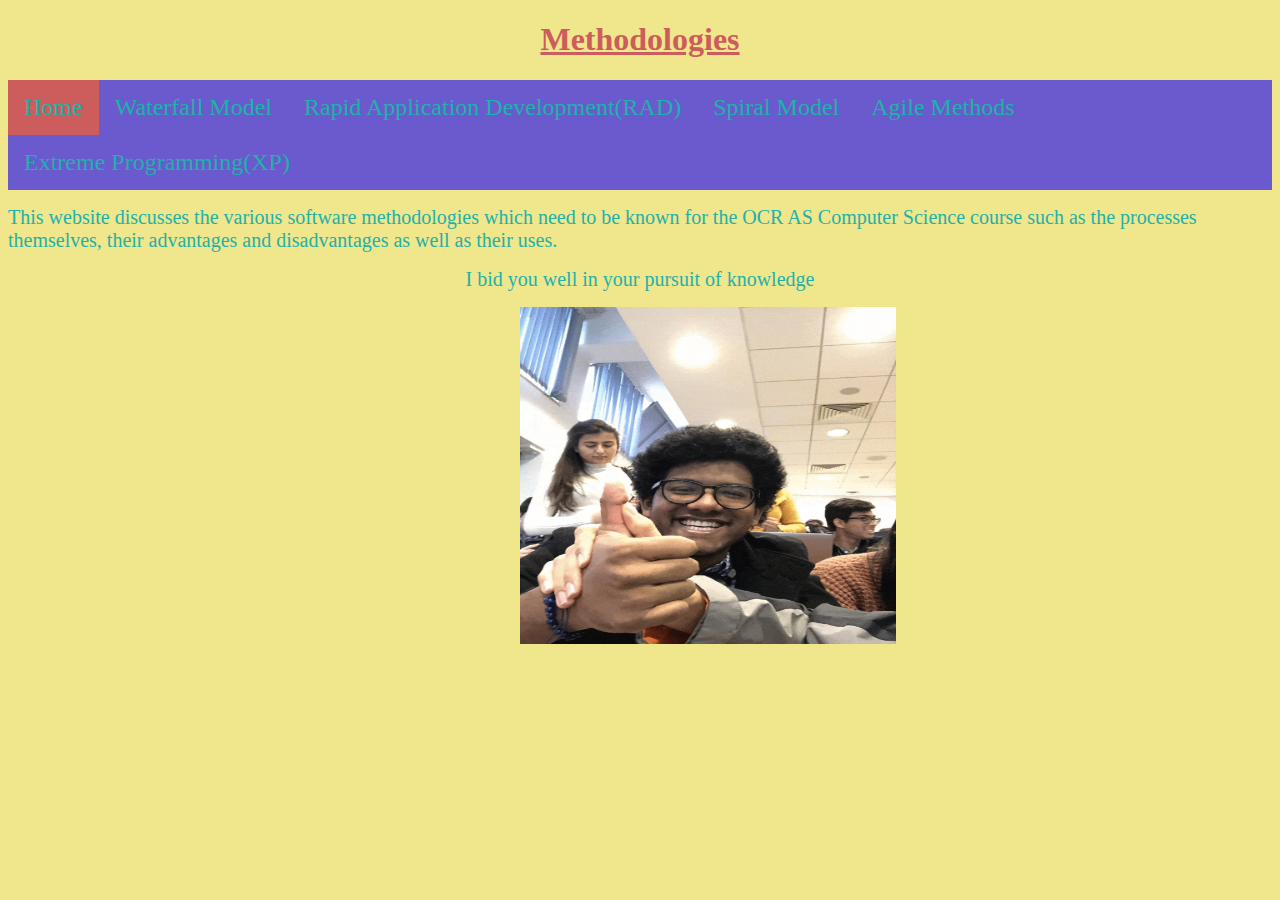
<file: index.html>
<!DOCTYPE html>
<html>
<head>
<title>Methodologies- Home Page</title>
<link rel="stylesheet" type="text/css" href="StyleSheet3.css">
</head>
<body>
<h1 class="heading">Methodologies</h1>
<ul class="NavigationBar">
  <li class="navlink active"><a href="index.html">Home</a></li>
  <li class="navlink"><a href="Waterfall Model.html">Waterfall Model</a></li>
  <li class="navlink"><a href="Rapid Application Development.html">Rapid Application Development(RAD)</a></li>
  <li class="navlink"><a href="Spiral Model.html">Spiral Model</a></li>
  <li class="navlink"><a href="Agile Methods.html">Agile Methods</a></li>
  <li class="navlink"><a href="Extreme Programming.html">Extreme Programming(XP)</a></li>
</ul>
<p></p>
<p></p>
<p></p>
<p></p>
<div class="text">This website discusses the various software methodologies which need to be known for the OCR AS Computer Science course such as the processes themselves, their advantages and disadvantages as well as their uses.</div>
<p></p>
<div class="text" id="hometext">I bid you well in your pursuit of knowledge</div>
<p></p>
<p></p>
<p></p>
<p></p>
<img id="GoodLuck" src="Good Luck.gif" alt="Animation Of Smiley Face giving the user a thumbs-up" >
</body>
</html>
</file>
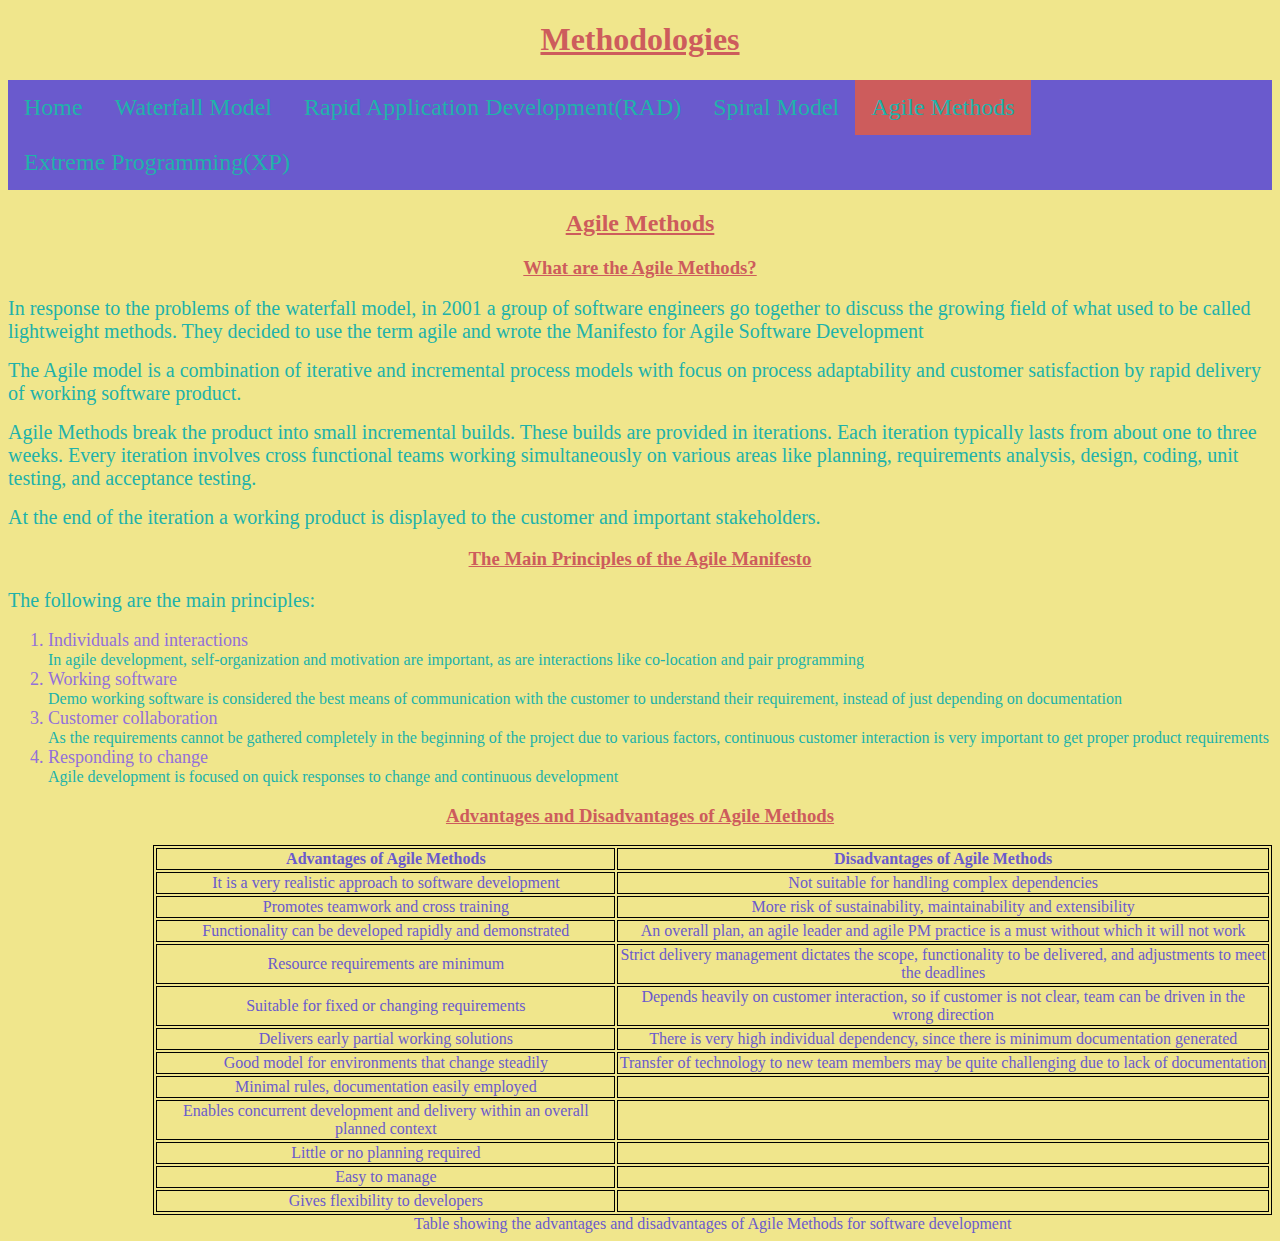
<file: Agile Methods.html>
<!DOCTYPE html>
<html>
<head>
<title>Methodologies - Agile Methods</title>
<link rel="stylesheet" type="text/css" href="StyleSheet3.css">
</head>
<body>
<h1 class="heading"> Methodologies </h1>
<ul class="NavigationBar">
  <li class="navlink"><a href="index.html">Home</a></li>
  <li class="navlink"><a href="Waterfall Model.html">Waterfall Model</a></li>
  <li class="navlink"><a href="Rapid Application Development.html">Rapid Application Development(RAD)</a></li>
  <li class="navlink"><a href="Spiral Model.html">Spiral Model</a></li>
  <li class="navlink active"><a href="Agile Methods.html">Agile Methods</a></li>
  <li class="navlink"><a href="Extreme Programming.html">Extreme Programming(XP)</a></li>
</ul>
<p></p>
<h2 class="heading"> Agile Methods </h2>
<h3 class="heading"> What are the Agile Methods? </h3>
<div class="text">In response to the problems of the waterfall model, in 2001 a group of software engineers go together to discuss the growing field of what used to be called lightweight methods. They decided to use the term agile and wrote the Manifesto for Agile Software Development</div>
<p></p>
<div class="text">The Agile model is a combination of iterative and incremental process models with focus on process adaptability and customer satisfaction by rapid delivery of working software product.</div>
<p></p>
<div class="text">Agile Methods break the product into small incremental builds. These builds are provided in iterations. Each iteration typically lasts from about one to three weeks. Every iteration involves cross functional teams working simultaneously on various areas like planning, requirements analysis, design, coding, unit testing, and acceptance testing.</div>
<p></p>
<div class="text">At the end of the iteration a working product is displayed to the customer and important stakeholders.</div>
<p></p>
<h3 class="heading">The Main Principles of the Agile Manifesto</h3>
<div class="text">The following are the main principles:</div>
<ol class="majorlist">
<li>Individuals and interactions
<div class="extrainfo">In agile development, self-organization and motivation are important, as are interactions like co-location and pair programming</div>
</li>
<li>Working software
<div class="extrainfo">Demo working software is considered the best means of communication with the customer to understand their requirement, instead of just depending on documentation</div>
</li>
<li>Customer collaboration
<div class="extrainfo">As the requirements cannot be gathered completely in the beginning of the project due to various factors, continuous customer interaction is very important to get proper product requirements</div>
</li>
<li>Responding to change
<div class="extrainfo">Agile development is focused on quick responses to change and continuous development</div>
</li>
</ol>
<h3 class="heading">Advantages and Disadvantages of Agile Methods</h3>
<table id="Spiraltable">
<caption align=bottom> Table showing the advantages and disadvantages of Agile Methods for software development </caption>
<tr>
<th>Advantages of Agile Methods</th>
<th>Disadvantages of Agile Methods</th>
</tr>
<tr>
<td>It is a very realistic approach to software development</td>
<td>Not suitable for handling complex dependencies</td>
</tr>
<tr>
<td>Promotes teamwork and cross training</td>
<td>More risk of sustainability, maintainability and extensibility</td>
</tr>
<tr>
<td>Functionality can be developed rapidly and demonstrated</td>
<td>An overall plan, an agile leader and agile PM practice is a must without which it will not work</td>
</tr>
<tr>
<td>Resource requirements are minimum</td>
<td>Strict delivery management dictates the scope, functionality to be delivered, and adjustments to meet the deadlines</td>
</tr>
<tr>
<td>Suitable for fixed or changing requirements</td>
<td>Depends heavily on customer interaction, so if customer is not clear, team can be driven in the wrong direction</td>
</tr>
<tr>
<td>Delivers early partial working solutions</td>
<td>There is very high individual dependency, since there is minimum documentation generated</td>
</tr>
<tr>
<td>Good model for environments that change steadily</td>
<td>Transfer of technology to new team members may be quite challenging due to lack of documentation</td>
</tr>
<tr>
<td>Minimal rules, documentation easily employed</td>
<td></td>
</tr>
<tr>
<td>Enables concurrent development and delivery within an overall planned context</td>
<td></td>
</tr>
<tr>
<td>Little or no planning required</td>
<td></td>
</tr>
<tr>
<td>Easy to manage</td>
<td></td>
</tr>
<tr>
<td>Gives flexibility to developers</td>
<td></td>
</tr>
</table>
</body>
</html>
</file>
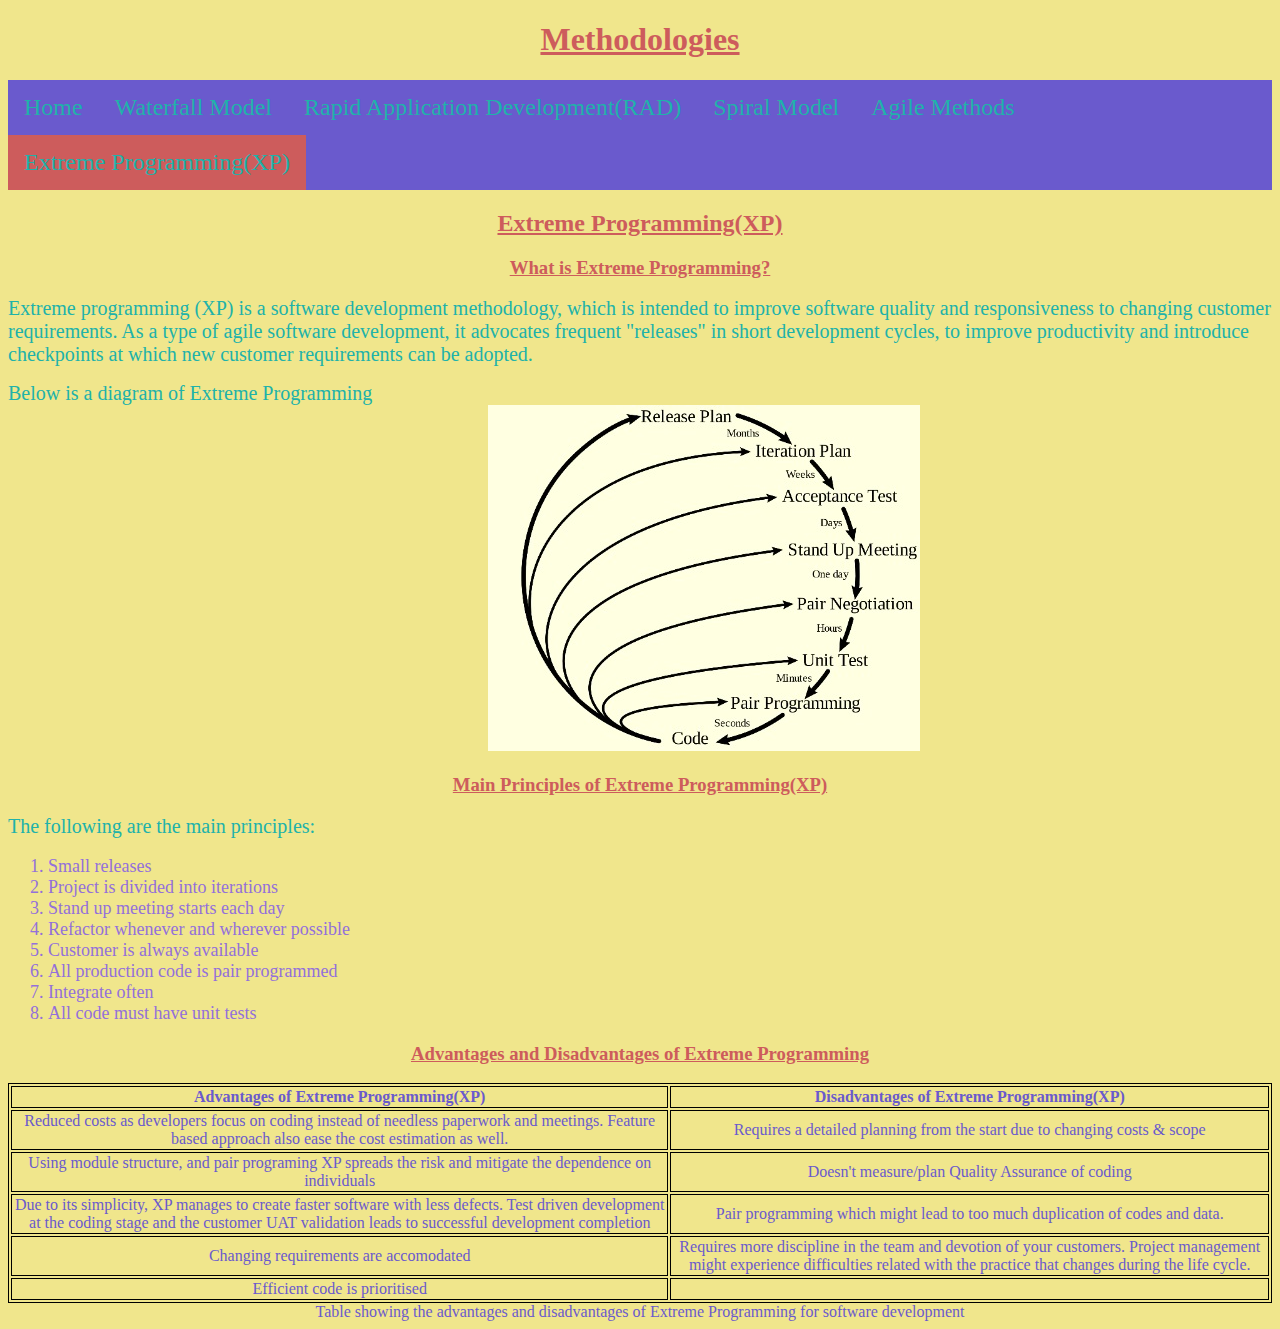
<file: Extreme Programming.html>
<!DOCTYPE html>
<html>
<head>
<title>Methodologies - Agile Methods</title>
<link rel="stylesheet" type="text/css" href="StyleSheet3.css">
</head>
<body>
<h1 class="heading"> Methodologies </h1>
<ul class="NavigationBar">
  <li class="navlink"><a href="index.html">Home</a></li>
  <li class="navlink"><a href="Waterfall Model.html">Waterfall Model</a></li>
  <li class="navlink"><a href="Rapid Application Development.html">Rapid Application Development(RAD)</a></li>
  <li class="navlink"><a href="Spiral Model.html">Spiral Model</a></li>
  <li class="navlink"><a href="Agile Methods.html">Agile Methods</a></li>
  <li class="navlink active"><a href="Extreme Programming.html">Extreme Programming(XP)</a></li>
</ul>
<p></p>
<h2 class="heading">Extreme Programming(XP)</h2>
<h3 class="heading">What is Extreme Programming?</h3>
<div class="text">Extreme programming (XP) is a software development methodology, which is intended to improve software quality and responsiveness to changing customer requirements. As a type of agile software development, it advocates frequent "releases" in short development cycles, to improve productivity and introduce checkpoints at which new customer requirements can be adopted.</div>
<p></p>
<div class="text">Below is a diagram of Extreme Programming</div>
<img id="XPDiagram" src="Extreme Programming.jpg" alt="Diagram Of Extreme Programming" >
<h3 class="heading">Main Principles of Extreme Programming(XP)</h3>
<div class="text">The following are the main principles:</div>
<ol class="majorlist">
<li>Small releases</li>
<li>Project is divided into iterations</li>
<li>Stand up meeting starts each day</li>
<li>Refactor whenever and wherever possible</li>
<li>Customer is always available</li>
<li>All production code is pair programmed</li>
<li>Integrate often</li>
<li>All code must have unit tests</li>
</ol>
<h3 class="heading">Advantages and Disadvantages of Extreme Programming</h3>
<table id="XPtable">
<caption align=bottom> Table showing the advantages and disadvantages of Extreme Programming for software development </caption>
<tr>
<th>Advantages of Extreme Programming(XP)</th>
<th>Disadvantages of Extreme Programming(XP)</th>
</tr>
<tr>
<td>Reduced costs as developers focus on coding instead of needless paperwork and meetings. Feature based approach also ease the cost estimation as well. </td>
<td>Requires a detailed planning from the start due to changing costs & scope</td>
</tr>
<tr>
<td>Using module structure, and pair programing XP spreads the risk and mitigate the dependence on individuals</td>
<td>Doesn't measure/plan Quality Assurance of coding</td>
</tr>
<tr>
<td>Due to its simplicity, XP manages to create faster software with less defects. Test driven development at the coding stage and the customer UAT validation leads to successful development completion</td>
<td>Pair programming which might lead to too much duplication of codes and data.</td>
</tr>
<tr>
<td>Changing requirements are accomodated</td>
<td>Requires more discipline in the team and devotion of your customers.  Project management might experience difficulties related with the  practice that changes  during the life cycle.</td>
</tr>
<tr>
<td>Efficient code is prioritised</td>
<td></td>
</tr>
</table>
</body>
</html>
</file>
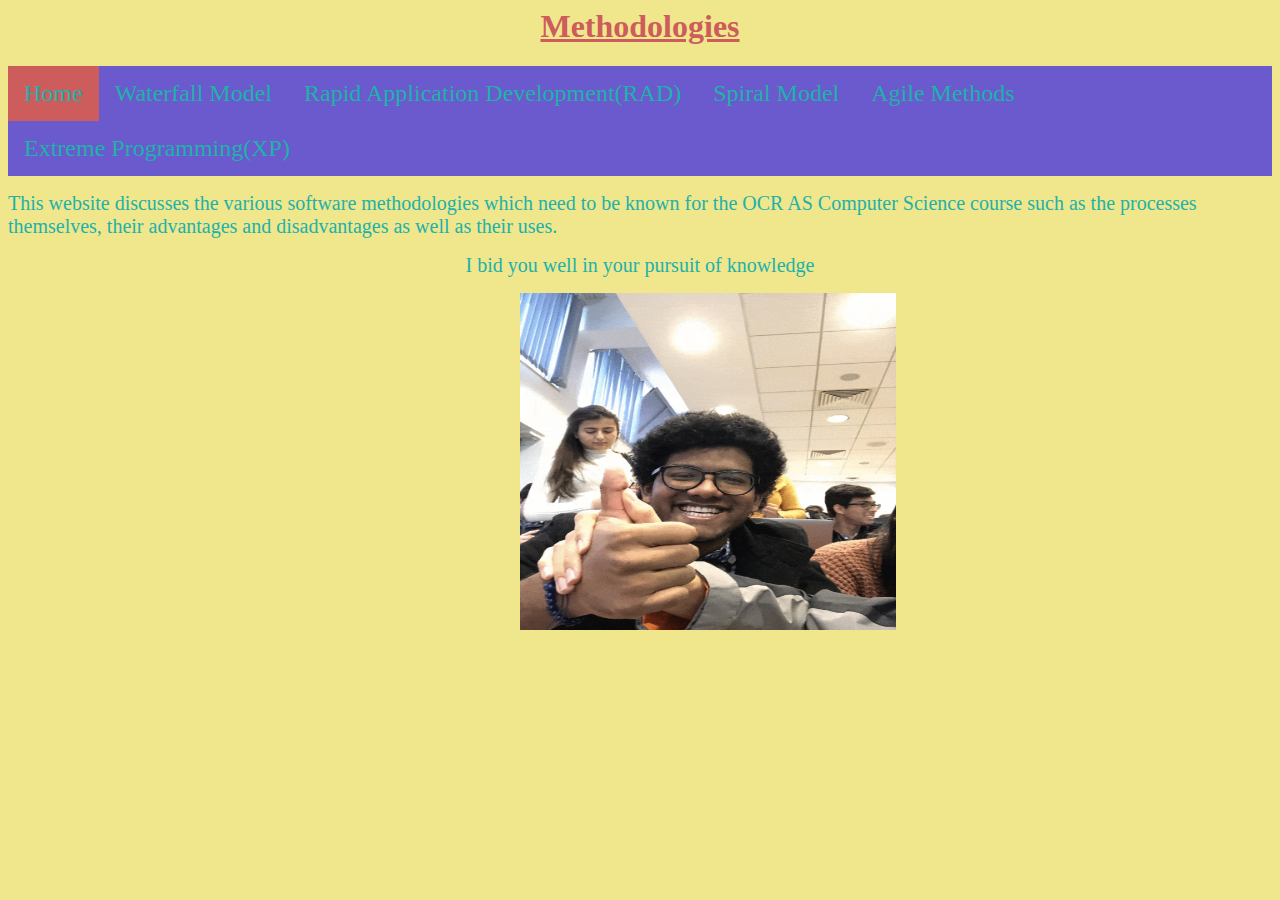
<file: Home Page.html>
<html>
<head>
<title>Methodologies- Home Page</title>
<link rel="stylesheet" type="text/css" href="StyleSheet3.css">
</head>
<body>
<h1 class="heading">Methodologies</h1>
<ul class="NavigationBar">
  <li class="navlink active"><a href="Home Page.html">Home</a></li>
  <li class="navlink"><a href="Waterfall Model.html">Waterfall Model</a></li>
  <li class="navlink"><a href="Rapid Application Development.html">Rapid Application Development(RAD)</a></li>
  <li class="navlink"><a href="Spiral Model.html">Spiral Model</a></li>
  <li class="navlink"><a href="Agile Methods.html">Agile Methods</a></li>
  <li class="navlink"><a href="Extreme Programming.html">Extreme Programming(XP)</a></li>
</ul>
<p></p>
<p></p>
<p></p>
<p></p>
<div class="text">This website discusses the various software methodologies which need to be known for the OCR AS Computer Science course such as the processes themselves, their advantages and disadvantages as well as their uses.</div>
<p></p>
<div class="text" id="hometext">I bid you well in your pursuit of knowledge</div>
<p></p>
<p></p>
<p></p>
<p></p>
<img id="GoodLuck" src="Good Luck.gif" alt="Animation Of Smiley Face giving the user a thumbs-up" >
</body>
</html>
</file>
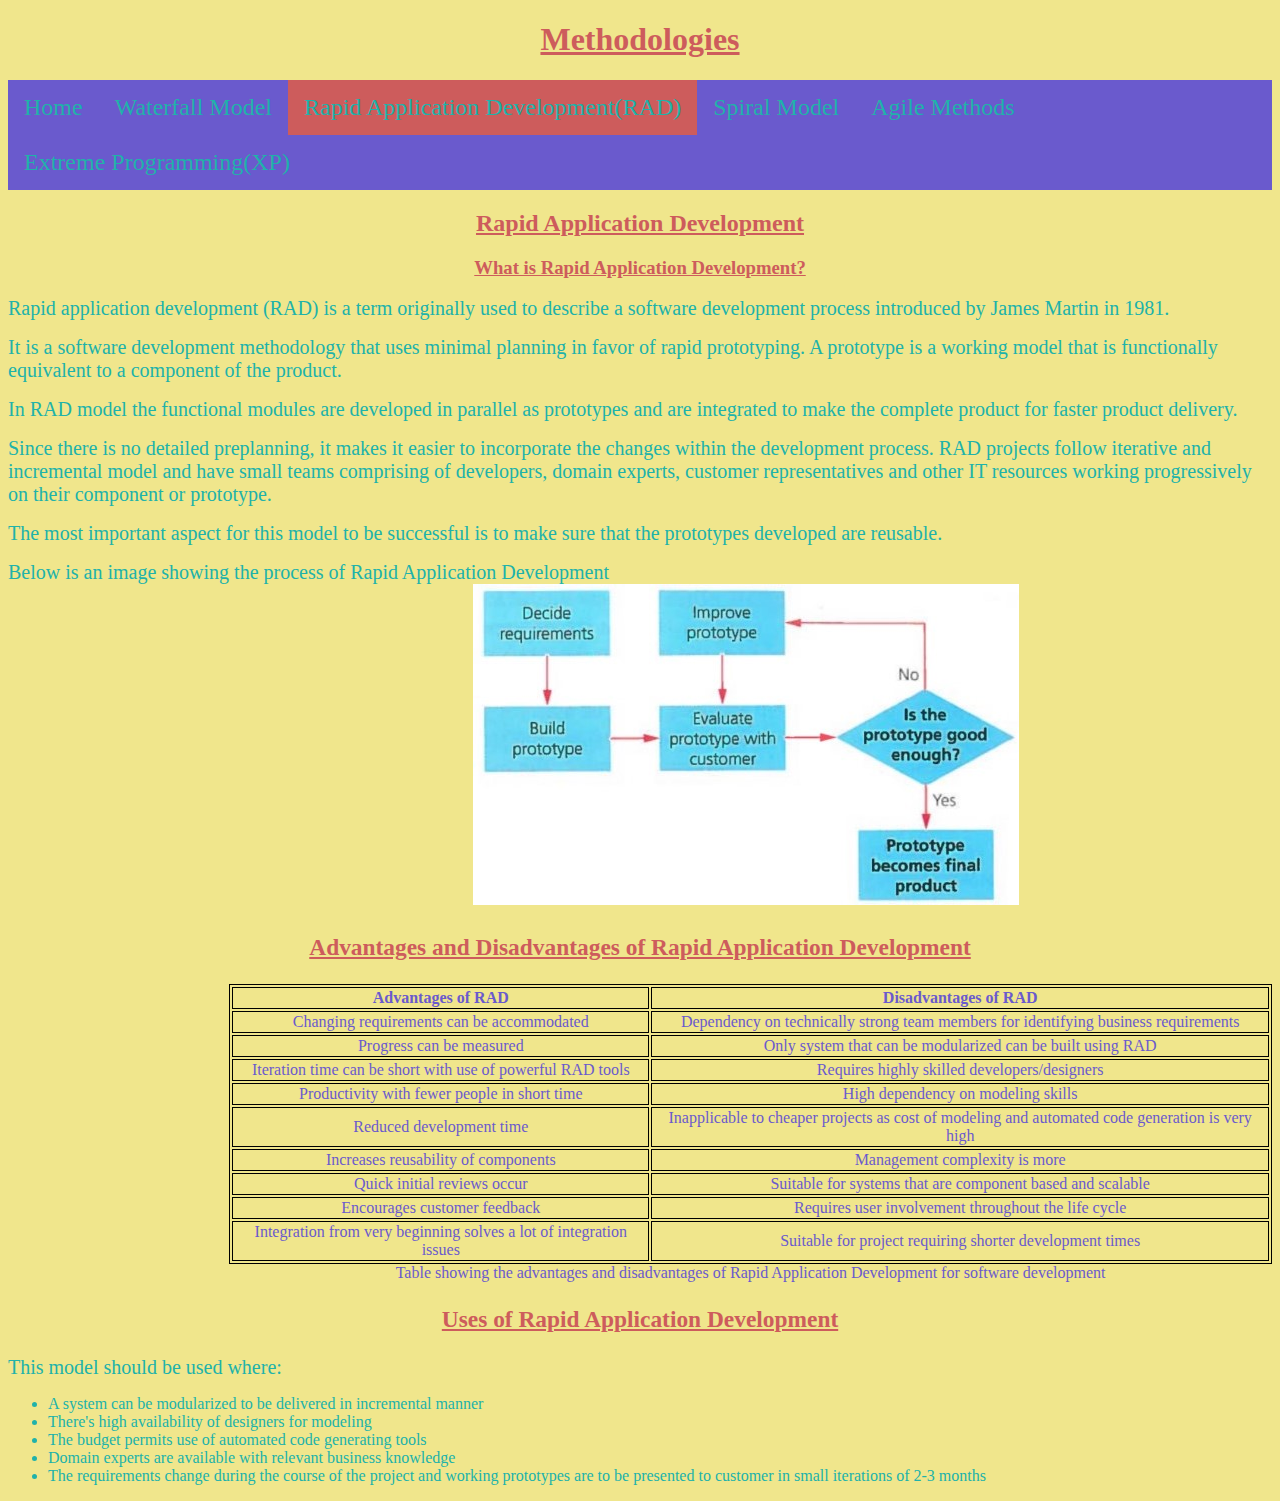
<file: Rapid Application Development.html>
<!DOCTYPE html>
<html>
<head>
<title>Methodologies - Rapid Application Development</title>
<link rel="stylesheet" type="text/css" href="StyleSheet3.css">
</head>
<body>
<h1 class="heading"> Methodologies </h1>
<ul class="NavigationBar">
  <li class="navlink"><a href="index.html">Home</a></li>
  <li class="navlink"><a href="Waterfall Model.html">Waterfall Model</a></li>
  <li class="navlink active"><a href="Rapid Application Development.html">Rapid Application Development(RAD)</a></li>
  <li class="navlink"><a href="Spiral Model.html">Spiral Model</a></li>
  <li class="navlink"><a href="Agile Methods.html">Agile Methods</a></li>
  <li class="navlink"><a href="Extreme Programming.html">Extreme Programming(XP)</a></li>
</ul>
<p></p>
<h2 class="heading"> Rapid Application Development </h2>
<h3 class="heading"> What is Rapid Application Development? </h3>
<div class="text">Rapid application development (RAD) is a term originally used to describe a software development process introduced by James Martin in 1981.</div>
<p></p>
<div class="text">It is a software development methodology that uses minimal planning in favor of rapid prototyping. A prototype is a working model that is functionally equivalent to a component of the product.</div>
<p></p>
<div class="text"> In RAD model the functional modules are developed in parallel as prototypes and are integrated to make the complete product for faster product delivery.</div>
<p></p>
<div class="text">Since there is no detailed preplanning, it makes it easier to incorporate the changes within the development process. RAD projects follow iterative and incremental model and have small teams comprising of developers, domain experts, customer representatives and other IT resources working progressively on their component or prototype.</div>
<p></p>
<div class="text">The most important aspect for this model to be successful is to make sure that the prototypes developed are reusable.</div>
<p></p>
<div class="text">Below is an image showing the process of Rapid Application Development<div>
<img id="RADPic" src="Rapid Application Development Diagram.jpg" alt="Diagram Of Rapid Application Development(RAD)" >
<h3 class="heading">Advantages and Disadvantages of Rapid Application Development</h3>
<table id="RADtable">
<caption align=bottom> Table showing the advantages and disadvantages of Rapid Application Development for software development </caption>
<tr>
<th>Advantages of RAD</th>
<th>Disadvantages of RAD</th>
</tr>
<tr>
<td>Changing requirements can be accommodated</td>
<td>Dependency on technically strong team members for identifying business requirements</td>
</tr>
<tr>
<td>Progress can be measured</td>
<td>Only system that can be modularized can be built using RAD</td>
</tr>
<tr>
<td>Iteration time can be short with use of powerful RAD tools</td>
<td>Requires highly skilled developers/designers</td>
</tr>
<tr>
<td>Productivity with fewer people in short time</td>
<td>High dependency on modeling skills</td>
</tr>
<tr>
<td>Reduced development time</td>
<td>Inapplicable to cheaper projects as cost of modeling and automated code generation is very high</td>
</tr>
<tr>
<td>Increases reusability of components</td>
<td>Management complexity is more</td>
</tr>
<tr>
<td>Quick initial reviews occur</td>
<td>Suitable for systems that are component based and scalable</td>
</tr>
<tr>
<td>Encourages customer feedback</td>
<td>Requires user involvement throughout the life cycle</td>
</tr>
<tr>
<td>Integration from very beginning solves a lot of integration issues</td>
<td>Suitable for project requiring shorter development times</td>
</tr>
</table>
<h3 class="heading">Uses of Rapid Application Development</h3>
<div class="text">This model should be used where:</div>
<ul class="minorlist">
<li>A system can be modularized to be delivered in incremental manner</li>
<li>There's high availability of designers for modeling</li>
<li>The budget permits use of automated code generating tools</li>
<li>Domain experts are available with relevant business knowledge</li>
<li>The requirements change during the course of the project and working prototypes are to be presented to customer in small iterations of 2-3 months</li>
</ul>
</body>
</html>
</file>
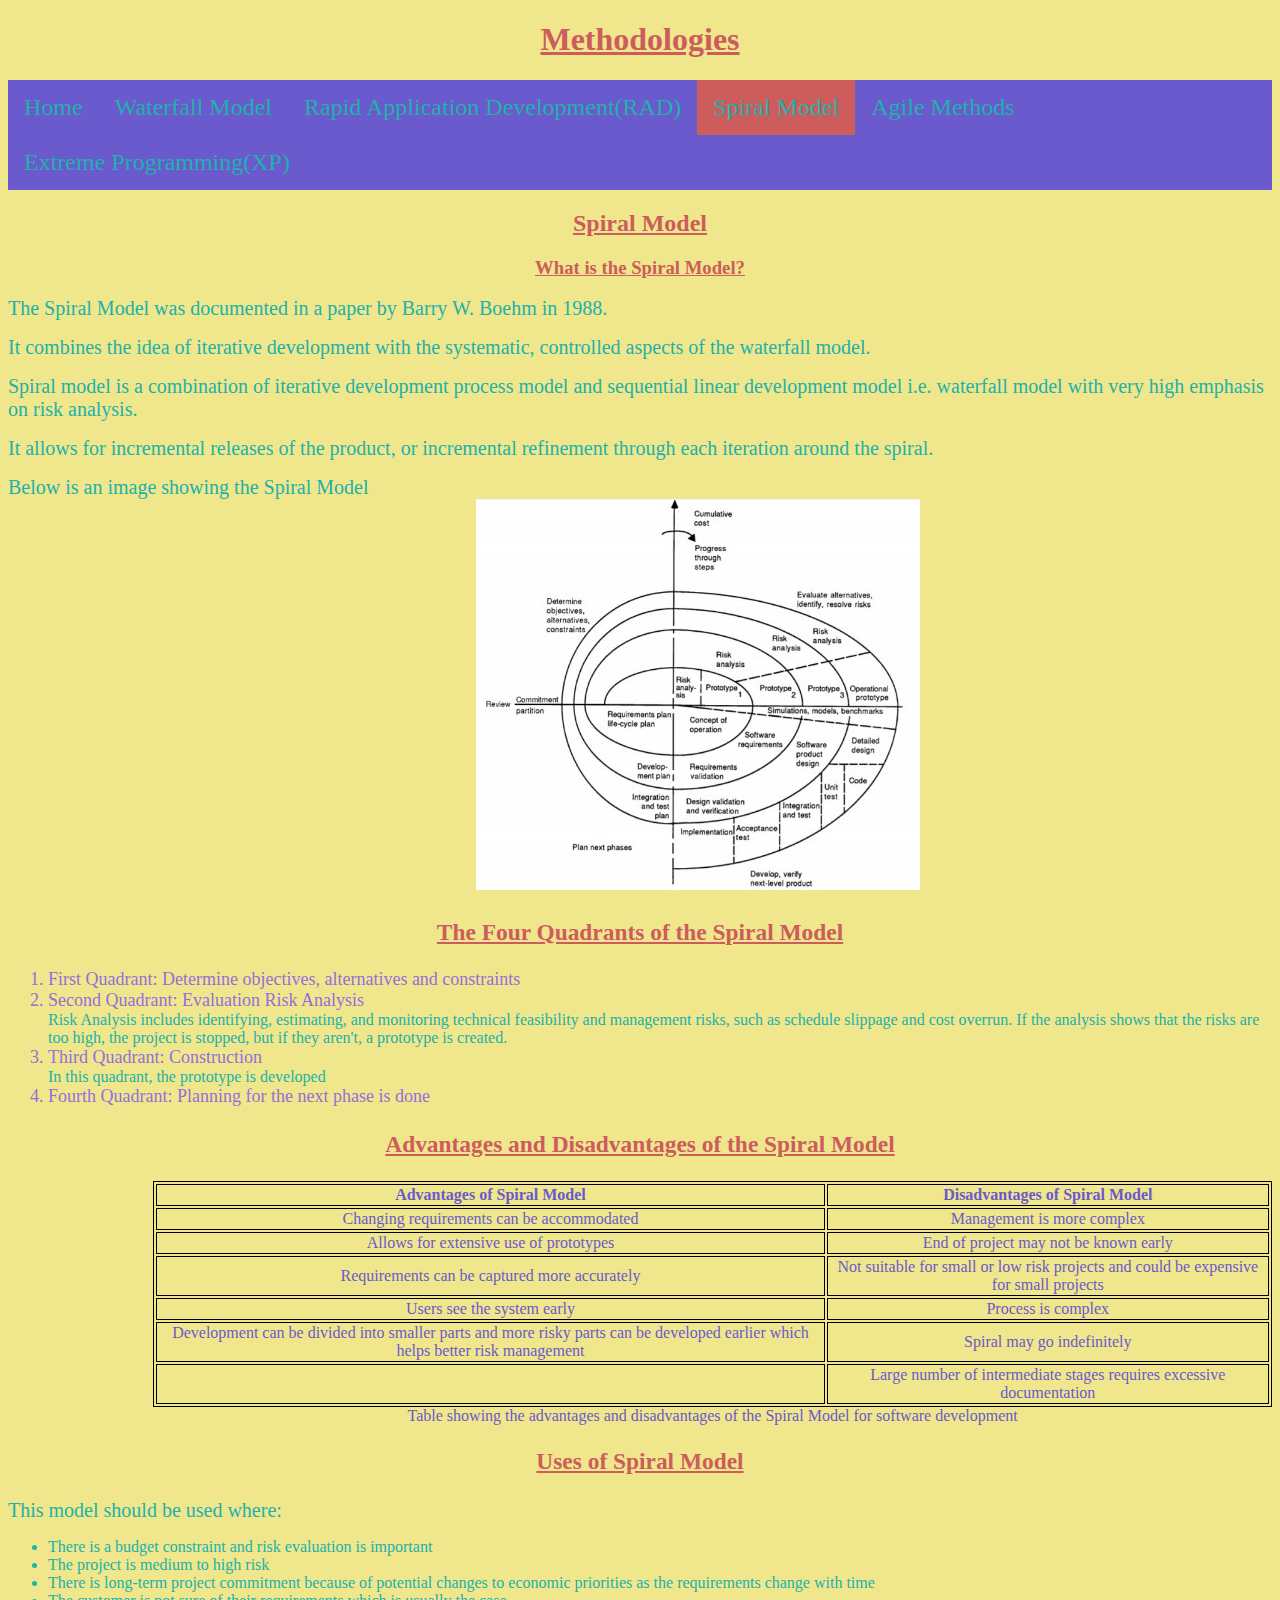
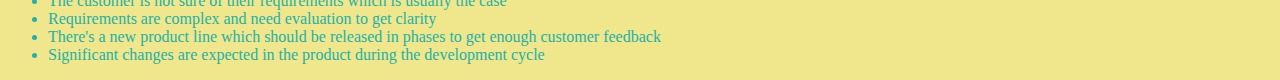
<file: Spiral Model.html>
<!DOCTYPE html>
<html>
<head>
<title>Methodologies - Spiral Model(RAD)</title>
<link rel="stylesheet" type="text/css" href="StyleSheet3.css">
</head>
<body>
<h1 class="heading"> Methodologies </h1>
<ul class="NavigationBar">
  <li class="navlink"><a href="index.html">Home</a></li>
  <li class="navlink"><a href="Waterfall Model.html">Waterfall Model</a></li>
  <li class="navlink"><a href="Rapid Application Development.html">Rapid Application Development(RAD)</a></li>
  <li class="navlink active"><a href="Spiral Model.html">Spiral Model</a></li>
  <li class="navlink"><a href="Agile Methods.html">Agile Methods</a></li>
  <li class="navlink"><a href="Extreme Programming.html">Extreme Programming(XP)</a></li>
</ul>
<p></p>
<h2 class="heading"> Spiral Model </h2>
<h3 class="heading"> What is the Spiral Model? </h3>
<div class="text">The Spiral Model was documented in a paper by Barry W. Boehm in 1988.</div>
<p></p>
<div class="text">It combines the idea of iterative development with the systematic, controlled aspects of the waterfall model.</div>
<p></p>
<div class="text">Spiral model is a combination of iterative development process model and sequential linear development model i.e. waterfall model with very high emphasis on risk analysis.</div>
<p></p>
<div class="text">It allows for incremental releases of the product, or incremental refinement through each iteration around the spiral.</div>
<p></p>
<div class="text">Below is an image showing the Spiral Model<div>
<img id="SpiralModel" src="Spiral Model.jpg" alt="Diagram Of Spiral Model" >
<h3 class="heading">The Four Quadrants of the Spiral Model</h3>
<ol class="majorlist">
<li>First Quadrant: Determine objectives, alternatives and constraints</li>
<li>Second Quadrant: Evaluation Risk Analysis
<div class="extrainfo">Risk Analysis includes identifying, estimating, and monitoring technical feasibility and management risks, such as schedule slippage and cost overrun. If the analysis shows that the risks are too high, the project is stopped, but if they aren't, a prototype is created.</div>
</li>
<li>Third Quadrant: Construction
<div class="extrainfo">In this quadrant, the prototype is developed</div>
</li>
<li>Fourth Quadrant: Planning for the next phase is done</li>
</ol>
<h3 class="heading">Advantages and Disadvantages of the Spiral Model</h3>
<table id="Spiraltable">
<caption align=bottom> Table showing the advantages and disadvantages of the Spiral Model for software development </caption>
<tr>
<th>Advantages of Spiral Model</th>
<th>Disadvantages of Spiral Model</th>
</tr>
<tr>
<td>Changing requirements can be accommodated</td>
<td>Management is more complex</td>
</tr>
<tr>
<td>Allows for extensive use of prototypes</td>
<td>End of project may not be known early</td>
</tr>
<tr>
<td>Requirements can be captured more accurately</td>
<td>Not suitable for small or low risk projects and could be expensive for small projects</td>
</tr>
<tr>
<td>Users see the system early</td>
<td>Process is complex</td>
</tr>
<tr>
<td>Development can be divided into smaller parts and more risky parts can be developed earlier which helps better risk management</td>
<td>Spiral may go indefinitely</td>
</tr>
<tr>
<td></td>
<td>Large number of intermediate stages requires excessive documentation</td>
</tr>
</table>
<h3 class="heading">Uses of Spiral Model</h3>
<div>This model should be used where:</div>
<ul class="minorlist">
<li>There is a budget constraint and risk evaluation is important</li>
<li>The project is medium to high risk</li>
<li>There is long-term project commitment because of potential changes to economic priorities as the requirements change with time</li>
<li>The customer is not sure of their requirements which is usually the case</li>
<li>Requirements are complex and need evaluation to get clarity</li>
<li>There's a new product line which should be released in phases to get enough customer feedback</li>
<li>Significant changes are expected in the product during the development cycle</li>
</ul>
</body>
</html>
</file>
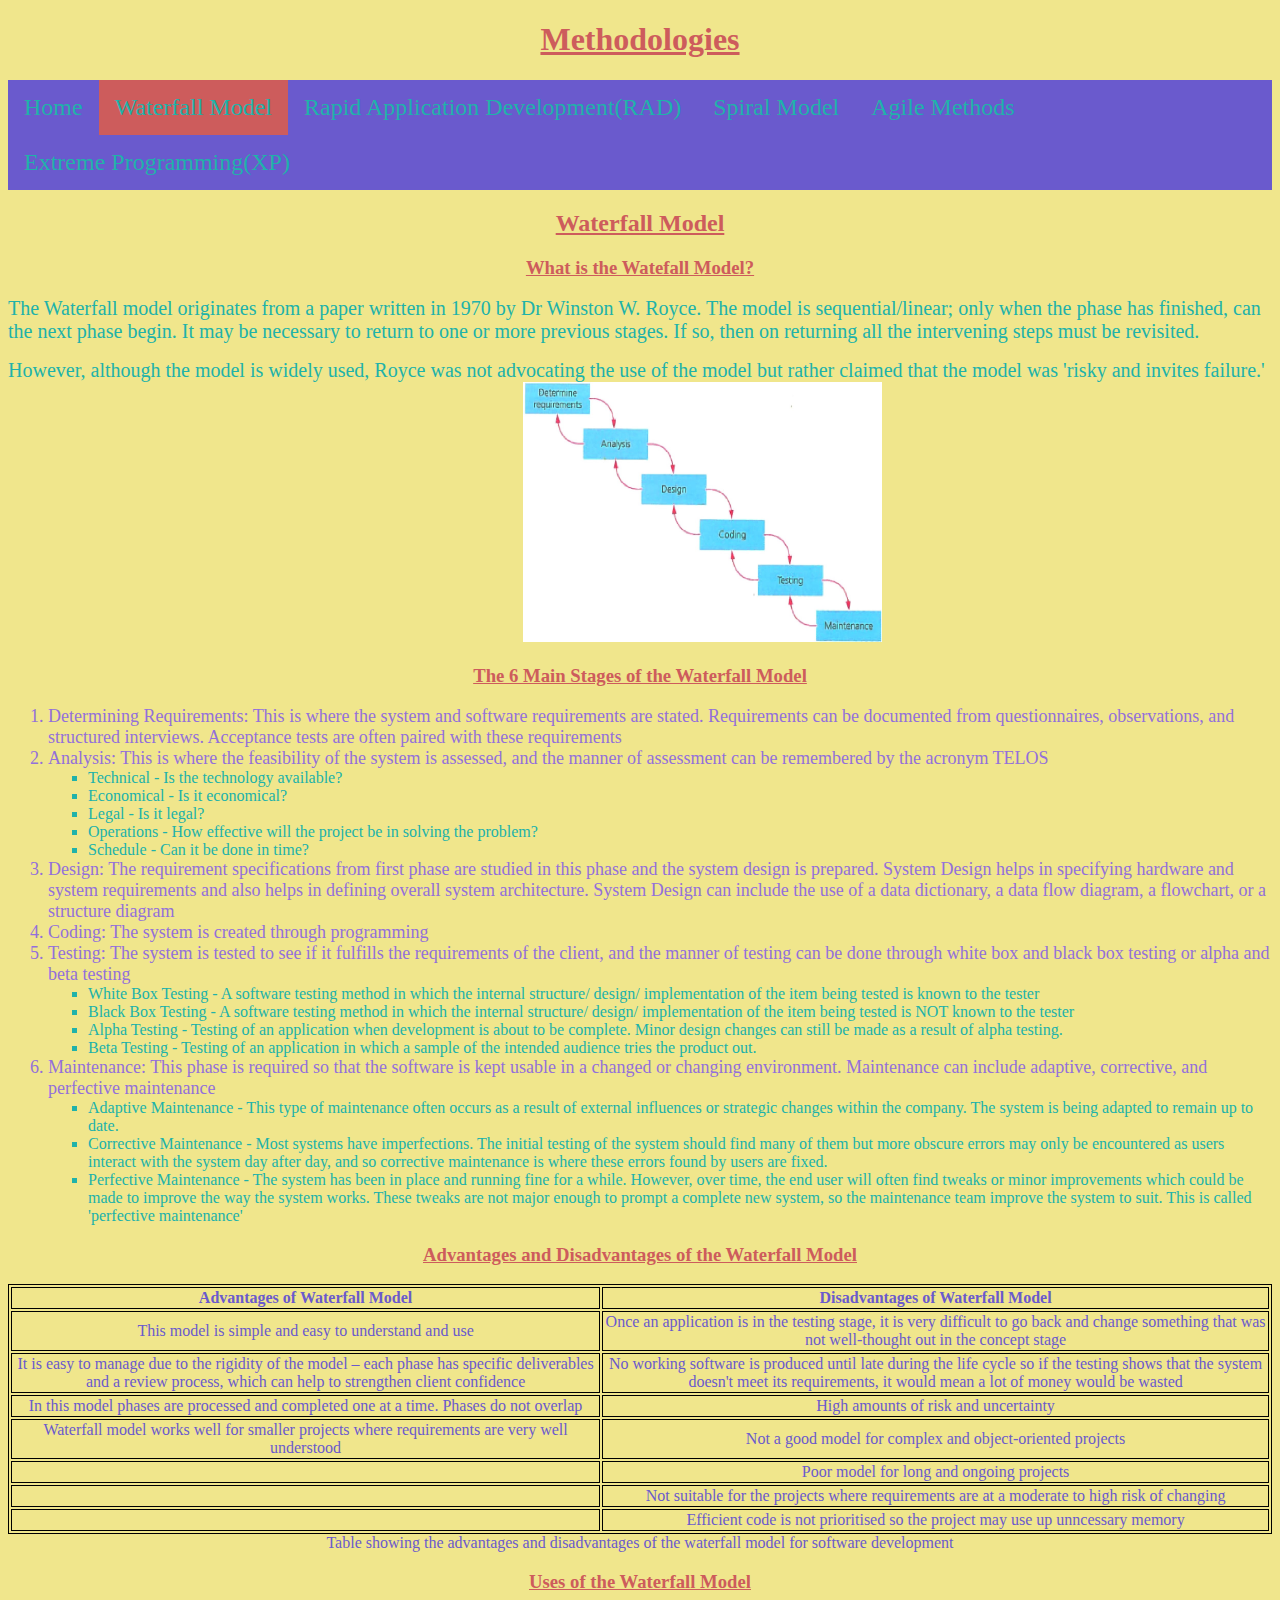
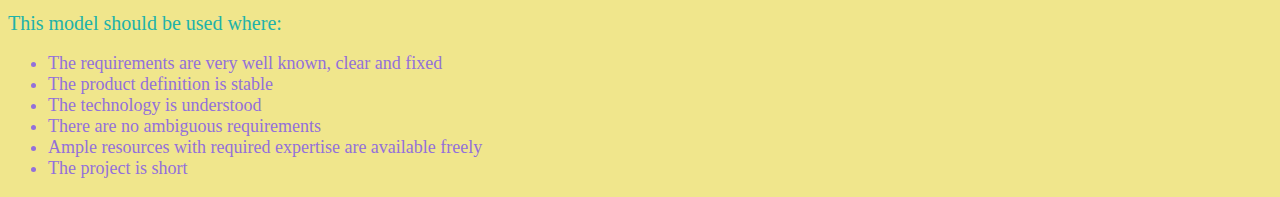
<file: Waterfall Model.html>
<!DOCTYPE html>
<html>
<head>
<title>Methodologies - Waterfall Model</title>
<link rel="stylesheet" type="text/css" href="StyleSheet3.css">
</head>
<body>
<h1 class="heading"> Methodologies </h1>
<ul class="NavigationBar">
  <li class="navlink"><a href="index.html">Home</a></li>
  <li class="navlink active"><a href="Waterfall Model.html">Waterfall Model</a></li>
  <li class="navlink"><a href="Rapid Application Development.html">Rapid Application Development(RAD)</a></li>
  <li class="navlink"><a href="Spiral Model.html">Spiral Model</a></li>
  <li class="navlink"><a href="Agile Methods.html">Agile Methods</a></li>
  <li class="navlink"><a href="Extreme Programming.html">Extreme Programming(XP)</a></li>
</ul>
<p></p>
<h2 class="heading"> Waterfall Model </h2>
<h3 class="heading"> What is the Watefall Model? </h3>
<div class="text">The Waterfall model originates from a paper written in 1970 by Dr Winston W. Royce. The model is sequential/linear; only when the phase has finished, can the next phase begin. It may be necessary to return to one or more previous stages. If so, then on returning all the intervening steps must be revisited.</div>
<p></p>
<div class="text"> However, although the model is widely used, Royce was not advocating the use of the model but rather claimed that the model was 'risky and invites failure.'</div>
<img id="WaterfallModelImage" src="Waterfall Model.jpg" alt="Diagram Of Waterfall Model and 6 Main Stages" >
<h3 class="heading"> The 6 Main Stages of the Waterfall Model </h3>
<ol class="majorlist">
<li>Determining Requirements: This is where the system and software requirements are stated. Requirements can be documented from questionnaires, observations, and structured interviews. Acceptance tests are often paired with these requirements</li>
<li>Analysis: This is where the feasibility of the system is assessed, and the manner of assessment can be remembered by the acronym TELOS
<ul type=square class="minorlist">
<li>Technical - Is the technology available?</li>
<li>Economical - Is it economical?</li>
<li>Legal - Is it legal?</li>
<li>Operations - How effective will the project be in solving the problem?</li>
<li>Schedule - Can it be done in time?</li>
</ul>
</li>
<li>Design: The requirement specifications from first phase are studied in this phase and the system design is prepared. System Design helps in specifying hardware and system requirements and also helps in defining overall system architecture. System Design can include the use of a data dictionary, a data flow diagram, a flowchart, or a structure diagram</li>
<li>Coding: The system is created through programming</li>
<li>Testing: The system is tested to see if it fulfills the requirements of the client, and the manner of testing can be done through white box and black box testing or alpha and beta testing
<ul type=square class="minorlist">
<li>White Box Testing - A software testing method in which the internal structure/ design/ implementation of the item being tested is known to the tester</li>
<li>Black Box Testing - A software testing method in which the internal structure/ design/ implementation of the item being tested is NOT known to the tester</li>
<li>Alpha Testing - Testing of an application when development is about to be complete. Minor design changes can still be made as a result of alpha testing.</li>
<li>Beta Testing - Testing of an application in which a sample of the intended audience tries the product out.</li>
</ul>
</li>
<li>Maintenance: This phase is required so that the software is kept usable in a changed or changing environment. Maintenance can include adaptive, corrective, and perfective maintenance
<ul type=square class="minorlist">
<li>Adaptive Maintenance - This type of maintenance often occurs as a result of external influences or strategic changes within the company. The system is being adapted to remain up to date.</li>
<li>Corrective Maintenance - Most systems have imperfections. The initial testing of the system should find many of them but more obscure errors may only be encountered as users interact with the system day after day, and so corrective maintenance is where these errors found by users are fixed.</li>
<li>Perfective Maintenance - The system has been in place and running fine for a while. However, over time, the end user will often find tweaks or minor improvements which could be made to improve the way the system works. These tweaks are not major enough to prompt a complete new system, so the maintenance team improve the system to suit. This is called 'perfective maintenance'</li>
</ul>
</li>
</ol>
<h3 class="heading">Advantages and Disadvantages of the Waterfall Model</h3>
<table>
<caption align=bottom> Table showing the advantages and disadvantages of the waterfall model for software development </caption>
<tr>
<th>Advantages of Waterfall Model</th>
<th>Disadvantages of Waterfall Model</th>
</tr>
<tr>
<td>This model is simple and easy to understand and use</td>
<td>Once an application is in the testing stage, it is very difficult to go back and change something that was not well-thought out in the concept stage</td>
</tr>
<tr>
<td>It is easy to manage due to the rigidity of the model – each phase has specific deliverables and a review process, which can help to strengthen client confidence</td>
<td>No working software is produced until late during the life cycle so if the testing shows that the system doesn't meet its requirements, it would mean a lot of money would be wasted</td>
</tr>
<tr>
<td>In this model phases are processed and completed one at a time. Phases do not overlap</td>
<td>High amounts of risk and uncertainty</td>
</tr>
<tr>
<td>Waterfall model works well for smaller projects where requirements are very well understood</td>
<td>Not a good model for complex and object-oriented projects</td>
</tr>
<tr>
<td></td>
<td>Poor model for long and ongoing projects</td>
</tr>
<tr>
<td></td>
<td>Not suitable for the projects where requirements are at a moderate to high risk of changing</td>
</tr>
<tr>
<td></td>
<td>Efficient code is not prioritised so the project may use up unncessary memory</td>
</tr>
</table>
<h3 class="heading">Uses of the Waterfall Model</h3>
<div class="text">This model should be used where:</div>
<ul class="majorlist">
<li>The requirements are very well known, clear and fixed</li>
<li>The product definition is stable</li>
<li>The technology is understood</li>
<li>There are no ambiguous requirements</li>
<li>Ample resources with required expertise are available freely</li>
<li>The project is short</li>
</ul>
</body>
</html>
</file>
<file: StyleSheet3.css>
body {
	background-color: #F0E68C;
}
.heading {
	text-decoration: underline;
	color: 	#CD5C5C;
	text-align: center;
	font-family: Georgia, serif;
}
.NavigationBar {
    list-style-type: none;
    margin: 0;
    padding: 0;
    overflow: hidden;
    background-color: #6A5ACD;
}
.navlink {
    float: left;
}
.navlink a {
    display: block;
    color: #20B2AA;
    text-align: center;
    padding: 14px 16px;
    text-decoration: none;
	font-family: Georgia, serif;
	font-size: 24px;
}
.navlink a:hover {
    background-color: #111;
}
.active {
    background-color: #CD5C5C;
}
table, td, th {
   border: 1px solid black;
}
td, th, caption {
	font-family: "Palatino Linotype", "Book Antiqua", Palatino, serif;
	font-size: 16px;
	color: #6A5ACD;
	text-align: center;
}
#RADtable	{
	margin-left: 17.5%;
}
#Spiraltable {
	margin-left: 11.5%;
}
#GoodLuck {
	width: 376px;
	height: 337px;
	margin-left: 40.5%;
}
#WaterfallModelImage {
	width:	359px;
	height:	260px;
	margin-left: 40.75%;
}
#RADPic	{
	width:	546px;
	height:	321px;
	margin-left: 36.75%;
}
#SpiralModel {
	width: 444px;
	height: 391px;
	margin-left: 37%;
}
#XPDiagram {
	width: 432px;
	height: 346px;
	margin-left: 38%;
}
.text	{
	font-family: Georgia, serif;
	font-size: 20px;
	color: #20B2AA;
}
.majorlist	{
	font-family: "Palatino Linotype", "Book Antiqua", Palatino, serif;
	font-size: 18px;
	color: #9370DB;
}
.minorlist, .extrainfo	{
	font-family: Georgia, serif;
	font-size: 16px;
	color: #20B2AA;
}
#hometext {
	text-align: center;
}
</file>
